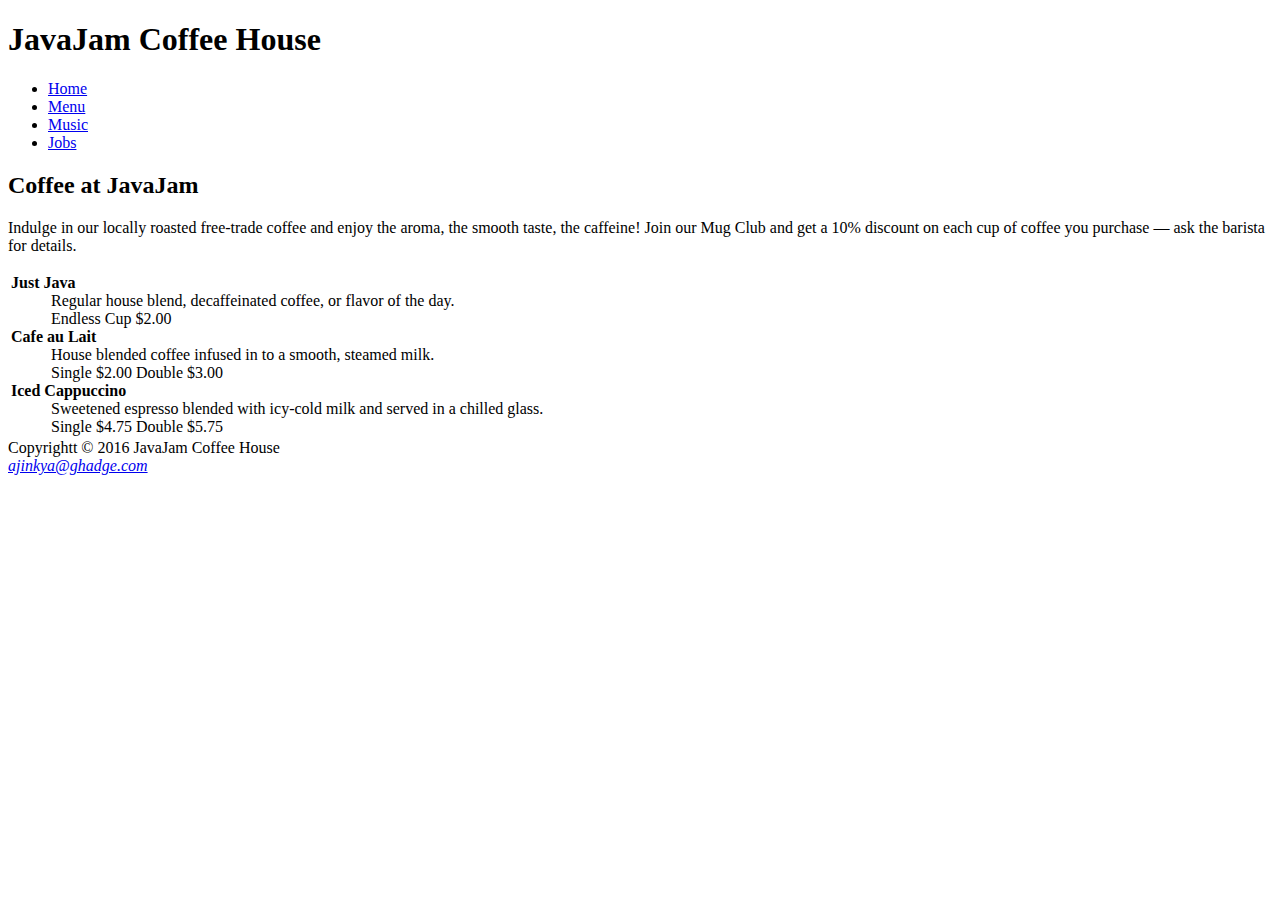
<file: index.html>
<!DOCTYPE html>
<html lang="en">
  <head>
    <meta charset="UTF-8" />
    <meta http-equiv="X-UA-Compatible" content="IE=edge" />
    <meta name="viewport" content="width=device-width, initial-scale=1.0" />
    <title>JavaJam Coffee House</title>
  </head>
  <body>
    <header>
      <h1>JavaJam Coffee House</h1>
    </header>
    <nav>
      <ul>
        <li><a href="home.html">Home</a></li>
        <li><a href="menu.html">Menu</a></li>
        <li><a href="music.html">Music</a></li>
        <li><a href="jobs.html">Jobs</a></li>
      </ul>
    </nav>
    <main>
      <h2>Coffee at JavaJam</h2>
      <p>
        Indulge in our locally roasted free-trade coffee and enjoy the aroma,
        the smooth taste, the caffeine! Join our Mug Club and get a 10% discount
        on each cup of coffee you purchase &mdash; ask the barista for details.
      </p>
      <table id="content-table">
        <tr>
          <td>
            <b>Just Java</b><br />
            <dd>
              Regular house blend, decaffeinated coffee, or flavor of the day.
            </dd>
            <dd>Endless Cup $2.00</dd>
            <b>Cafe au Lait</b><br />
            <dd>House blended coffee infused in to a smooth, steamed milk.</dd>
            <dd>Single $2.00 Double $3.00</dd>
            <b>Iced Cappuccino</b><br />
            <dd>
              Sweetened espresso blended with icy-cold milk and served in a
              chilled glass.
            </dd>
            <dd>Single $4.75 Double $5.75</dd>
          </td>
        </tr>
      </table>
    </main>
    <footer>
      Copyrightt &copy; 2016 JavaJam Coffee House<br />
      <i><a href="#">ajinkya@ghadge.com</a></i>
    </footer>
  </body>
</html>
</file>
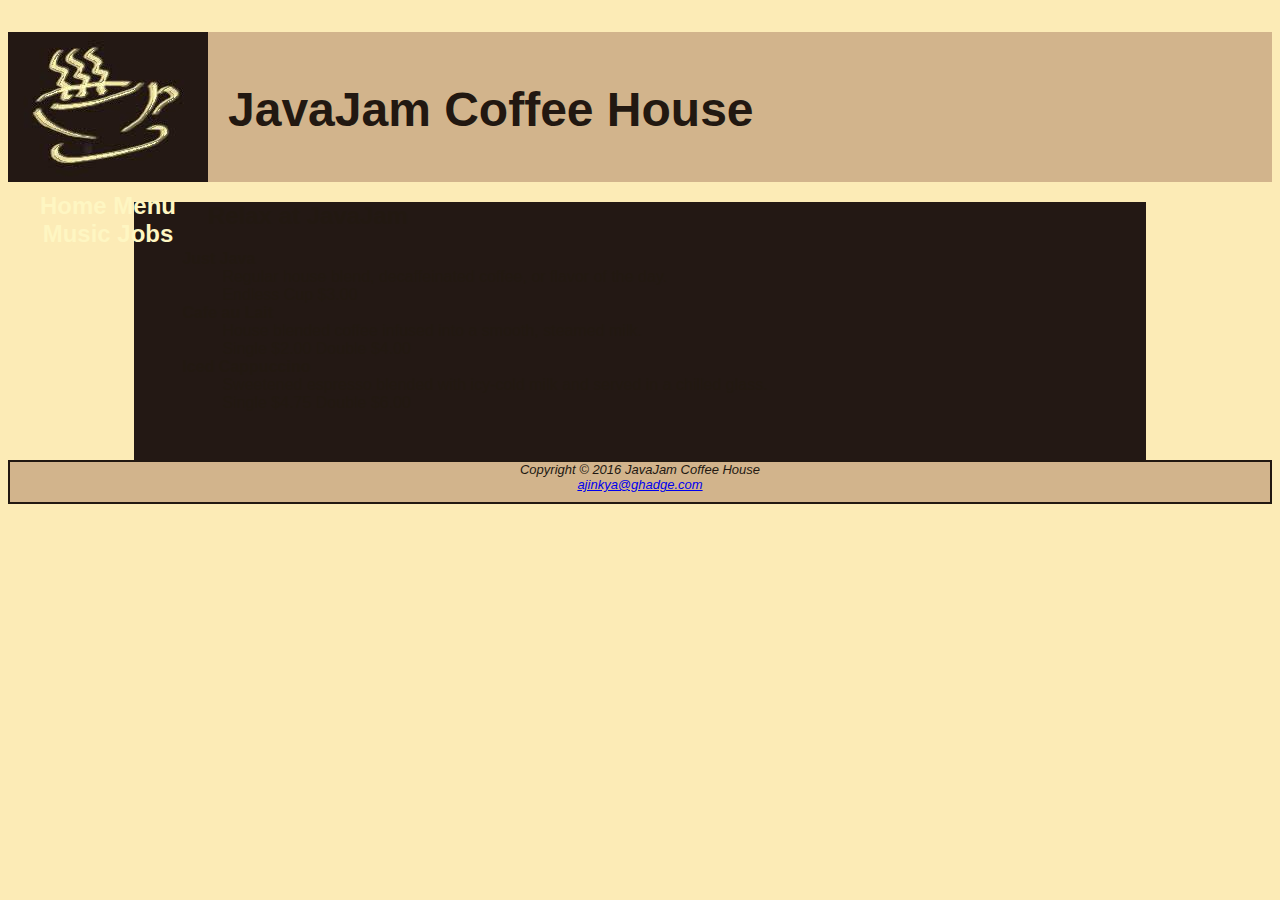
<file: menu.html>
<!DOCTYPE html>
<html lang="en">
  <head>
    <meta charset="UTF-8" />
    <meta http-equiv="X-UA-Compatible" content="IE=edge" />
    <meta name="viewport" content="width=device-width, initial-scale=1.0" />
    <link rel="stylesheet" href="javajam.css" />
    <title>Javajam Coffeehouse</title>
  </head>
  <body>
    <header>
      <h1>JavaJam Coffee House</h1>
    </header>
    <nav>
      <a href="index.html">Home</a>
      <a href="menu.html">Menu</a>
      <a href="music.html">Music</a>
      <a href="jobs.html">Jobs</a>
    </nav>

    <main id="wrapper">
      <h2>Relax at JavaJam</h2>
      <dl>
        <dt><strong>Just Java</strong></dt>
        <dd>
          Regular house blend, decaffeinated coffee, or flavor of the day.<br />
          Endless Cup $3.00
        </dd>

        <dt><strong>Cafe au Lait</strong></dt>
        <dd>
          House blended coffee infused into a smooth, steamed milk.<br />
          Single $2.00 Double $4.00
        </dd>

        <dt><strong>Iced Cappuccino</strong></dt>
        <dd>
          Sweetened espresso blended with icy-cold milk and served in a chilled
          glass. <br />
          Single $4.75 Double $6.00
        </dd>
      </dl>
    </main>
    <footer>
      Copyright &copy; 2016 JavaJam Coffee House<br />
      <i><a href="#">ajinkya@ghadge.com</a></i>
    </footer>
  </body>
</html>
</file>
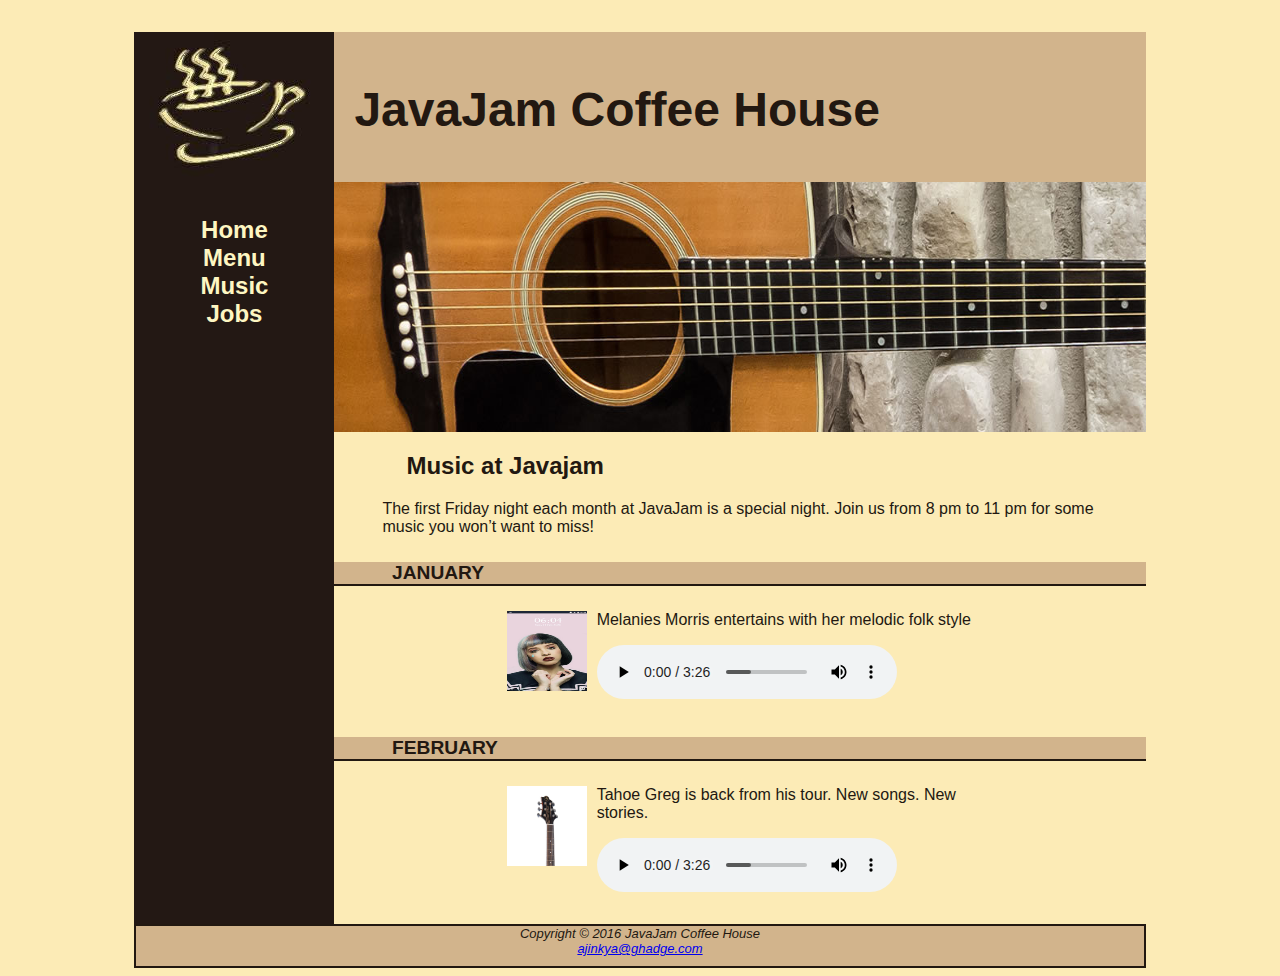
<file: music.html>
<!DOCTYPE html>
<html lang="en">
  <head>
    <meta charset="UTF-8" />
    <meta http-equiv="X-UA-Compatible" content="IE=edge" />
    <meta name="viewport" content="width=device-width, initial-scale=1.0" />
    <link rel="stylesheet" href="javajam.css" />
    <title>music</title>
  </head>
  <body>
    <div id="wrapper">
      <header>
        <h1>JavaJam Coffee House</h1>
      </header>
      <nav>
        <ul>
          <li><a href="index.html">Home</a></li>
          <li><a href="menu.html">Menu</a></li>
          <li><a href="music.html">Music</a></li>
          <li><a href="jobs.html">Jobs</a></li>
        </ul>
      </nav>

      <main>
        <div id="heroguitar"></div>
        <h2>Music at Javajam</h2>
        <p>
          The first Friday night each month at JavaJam is a special night. Join
          us from 8 pm to 11 pm for some music you won’t want to miss!
        </p>
        <h4>January</h4>
        <div class="details">
          <img
            src="./image/melanies.jpg"
            alt="error"
            width="100"
            height="100"
            class="floatleft"
          />
          Melanies Morris entertains with her melodic folk style
          <audio controls>
            <source src="./image/Melanie.mp3" type="audio/mp3" />
          </audio>
        </div>
        <h4>February</h4>
        <div class="details">
          <img
            src="./image/greys.jpg"
            alt="error"
            width="100"
            height="100"
            class="floatleft"
          />
          Tahoe Greg is back from his tour. New songs. New stories.
          <audio controls>
            <source src="./image/Melanie.mp3" type="audio/mp3" />
          </audio>
        </div>
      </main>

      <footer>
        Copyright &copy; 2016 JavaJam Coffee House<br />
        <i><a href="#">ajinkya@ghadge.com</a></i>
      </footer>
    </div>
  </body>
</html>
</file>
<file: javajam.css>
* {
  box-sizing: border-box;
}
body {
  background-color: #fcebb6;
  color: #221811;
  font-family: Verdana, Geneva, Tahoma, sans-serif;
}
header {
  background-color: #d2b48c;
  height: 150px;
  background-image: url('./image/javajamlogo.jpg');
  background-repeat: no-repeat;
}
header h1 {
  font-size: 3em;
  padding-top: 30px;
  padding-left: 220px;
  line-height: 200%;
}
nav {
  text-align: center;
  font-weight: bold;
  font-size: 1.5em;
  padding-top: 10px;
  float: left;
  width: 200px;
}
nav ul {
  list-style-type: none;
  padding-left: 0px;
}
nav a {
  text-decoration: none;
}
nav a:link {
  color: #fef6c2;
}
nav a:visited {
  color: #d2b48c;
}
nav a:hover {
  color: #cc9933;
}
footer {
  background-color: #d2b48c;
  font-size: small;
  font-style: italic;
  text-align: center;
  padding-bottom: 10px;
  border: 2px solid #221811;
}
#wrapper {
  width: 80%;
  margin-right: auto;
  margin-left: auto;
  background-color: #231814;
  min-width: 900px;
  max-width: 1280px;
}
#wrapper img {
  padding-right: 10px;
  padding-left: 10px;
}
.wrapper_container {
  display: flex;
}
.container {
  display: flex;
}
h4 {
  background-color: #d2b48c;
  font-size: 1.2em;
  padding-left: 0.5em;
  padding-bottom: 0.25em;
  text-transform: uppercase;
  padding-bottom: 0;
  border-bottom: 2px solid #221811;
}
main {
  padding: 0px 0px 2em 0px;
  margin-left: 200px;
  background-color: #fcebb6;
  color: #221811;
}
#windingroad {
  background-image: url(./image/windingroad.jpg);
  background-size: 100% 100%;
  height: 250px;
}
#heromugs {
  background-image: url(./image/hinhanhhoa.jpg);
  background-size: 100% 100%;
  height: 250px;
}

#heroguitar {
  background-image: url(./image/heroguitar.jpg);
  background-size: 100% 100%;
  height: 250px;
}
.details {
  padding-left: 20%;
  padding-right: 20%;
  overflow: auto;
}
header,
nav,
main,
footer {
  display: block;
}
main h2,
main h3,
main h4,
main p,
main div,
main ul,
main dl {
  padding-left: 3em;
  padding-right: 2em;
}
.floatleft {
  float: left;
  padding: 0px 20px 20px 0px;
}
#mobile {
  display: none;
}
#desktop {
  display: inline;
}
@media only screen and (max-width: 1024px) {
  body {
    margin: 0;
    background-image: none;
  }
  #wrapper {
    width: auto;
    min-width: 0;
    padding: 0;
    box-shadow: none;
  }
  header {
    border-bottom: 5px solid #fef6c2;
  }
  h1 {
    margin: 0;
    margin-bottom: 1em;
    padding-top: 1em;
    padding-bottom: 1em;
    font-size: 2.5em;
  }
  nav {
    float: none;
    width: auto;
    padding-top: 0;
    margin-top: 10px;
    font-size: 1.3em;
  }
  nav li {
    display: inline-block;
  }
  nav a {
    padding: 1em;
    width: 8em;
    font-weight: bold;
    border-style: none;
  }
  nav ul {
    padding: 0;
    margin: 0;
  }
  #heroroad {
    margin: 0;
    padding: 0;
  }
  #heromugs {
    margin: 0;
    padding: 0;
  }
  #heroguitar {
    margin: 0;
    padding: 0;
  }
  main {
    margin: 0;
    font-size: 90%;
  }
}
@media only screen and (max-width: 768px) {
  header {
    background-image: url('./image/javajamlogo.jpg');
    height: 128px;
  }
  h1 {
    font-size: 2em;
    text-align: center;
    padding-left: 0;
  }
  nav {
    margin: 0;
    display: block;
    padding: 0.2em;
    width: auto;
    border-bottom: 1px solid #fef6c2;
  }
  nav li {
    display: block;
  }
  main {
    padding-top: 1px;
  }
  h2 {
    padding-top: 0.5em;
    padding-right: 0;
    padding-bottom: 0;
    padding-left: 0.5em;
    margin-right: 0.5em;
  }
  #details {
    padding-right: 0;
    padding-left: 0;
  }
  #windingroad {
    background-image: none;
    height: auto;
  }
  #heroroad {
    background-image: none;
    height: auto;
  }
  #heromugs {
    background-image: none;
    height: auto;
  }
  #heroguitar {
    background-image: none;
    height: auto;
  }
  #mobile {
    display: inline;
  }
  #desktop {
    display: none;
  }
  header {
    background-image: none;
    display: flex;
    justify-content: center;
    align-items: center;
  }
  header h1 {
    font-size: 2em;
    padding: 0;
    margin: auto;
  }
}
table {
  width: 90%;
  border-spacing: 0;
  padding-left: 3em;
}
table td,
table th {
  padding: 10px;
}
table tr:nth-child(2n + 1) {
  background-color: #d2b48e;
}
audio {
  display: block;
  margin-top: 1em;
}
</file>
